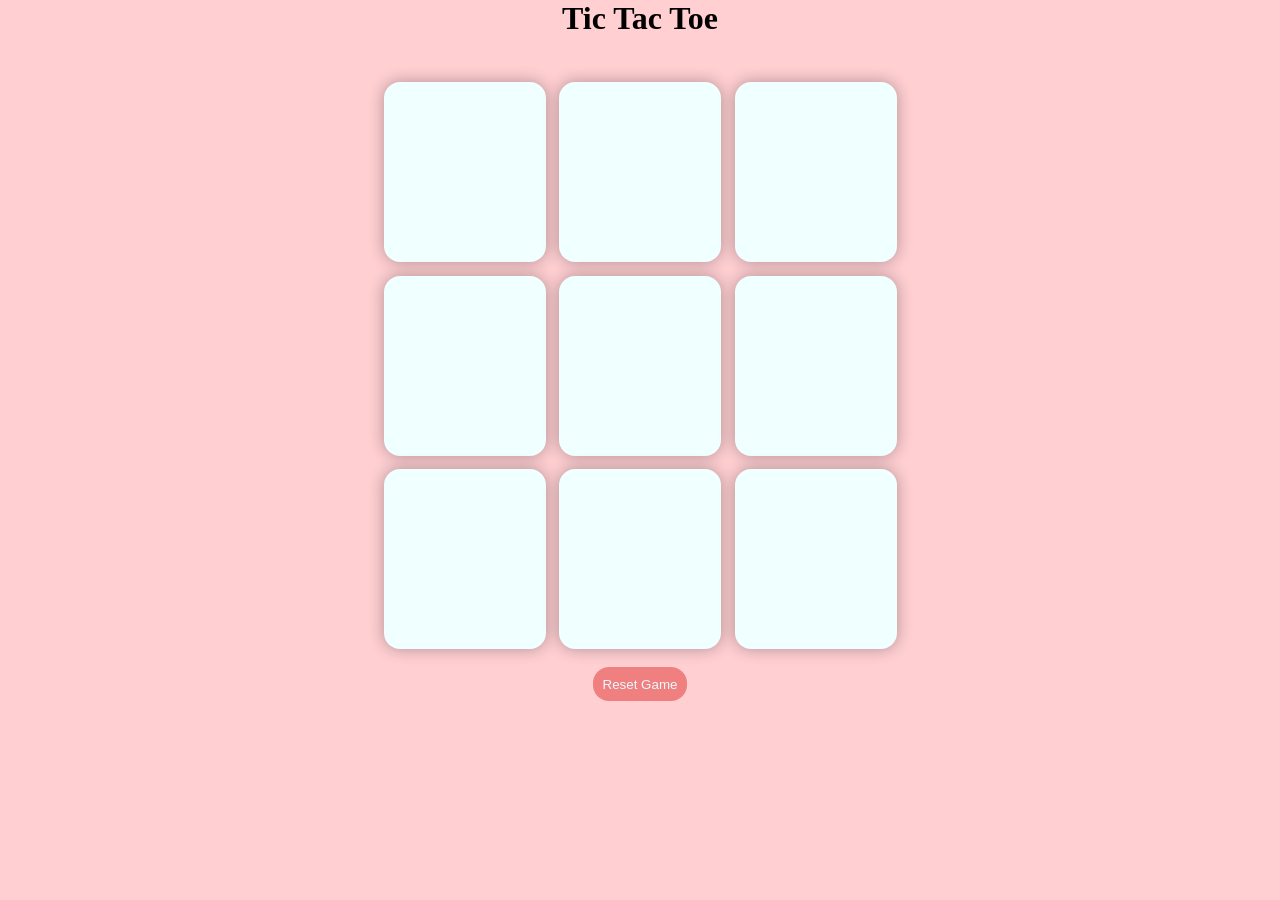
<file: index.html>
<!DOCTYPE html>
<html lang="en">
<head>
    <meta charset="UTF-8">
    <meta name="viewport" content="width=device-width, initial-scale=1.0">
    <title>Tic-Tac-Toe</title>
    <link rel="stylesheet" href="style.css">
</head>
<body>
    <main>
    <h1>Tic Tac Toe</h1>
    <div class="winner-msg">
        <p id="msg"></p>
    </div>
    <div class="container">
        <div class="game">
            <button class="box"></button>
            <button class="box"></button>
            <button class="box"></button>
            <button class="box"></button>
            <button class="box"></button>
            <button class="box"></button>
            <button class="box"></button>
            <button class="box"></button>
            <button class="box"></button>
        </div>
    </div>
    <button id="reset">Reset Game</button>
    </main>
    <script src="script.js"></script>
</body>
</html>
</file>
<file: style.css>
* {
    margin: 0;
    padding: 0;
}

body{
    background-color: #FFCFD2;
    text-align: center;
}

.container{
    height: 70vh;
    display: flex;
    justify-content: center;
    align-items: center;
}

.game{
    height: 60vmin;
    width: 60vmin;
    display: flex;
    flex-wrap: wrap;
    justify-content: center;
    align-items: center;
    gap: 1.5vmin;
}

.box {
    height: 20vmin;
    width: 18vmin;
    border-radius: 1rem;
    border: none;
    box-shadow: 0 0 1rem  rgba(0,0,0,0.3);
    font-size: 10vmin;
    color: black;
    background-color: azure;
}

#reset{
    padding: 0.6rem;
    background-color: lightcoral;
    color: aliceblue;
    border-radius: 1rem;
    border: none;
}
#reset:hover{
    background-color: lightsalmon;
}

#msg{
    display: none;
    font-size: 30px;
    color: violet;
}
</file>
